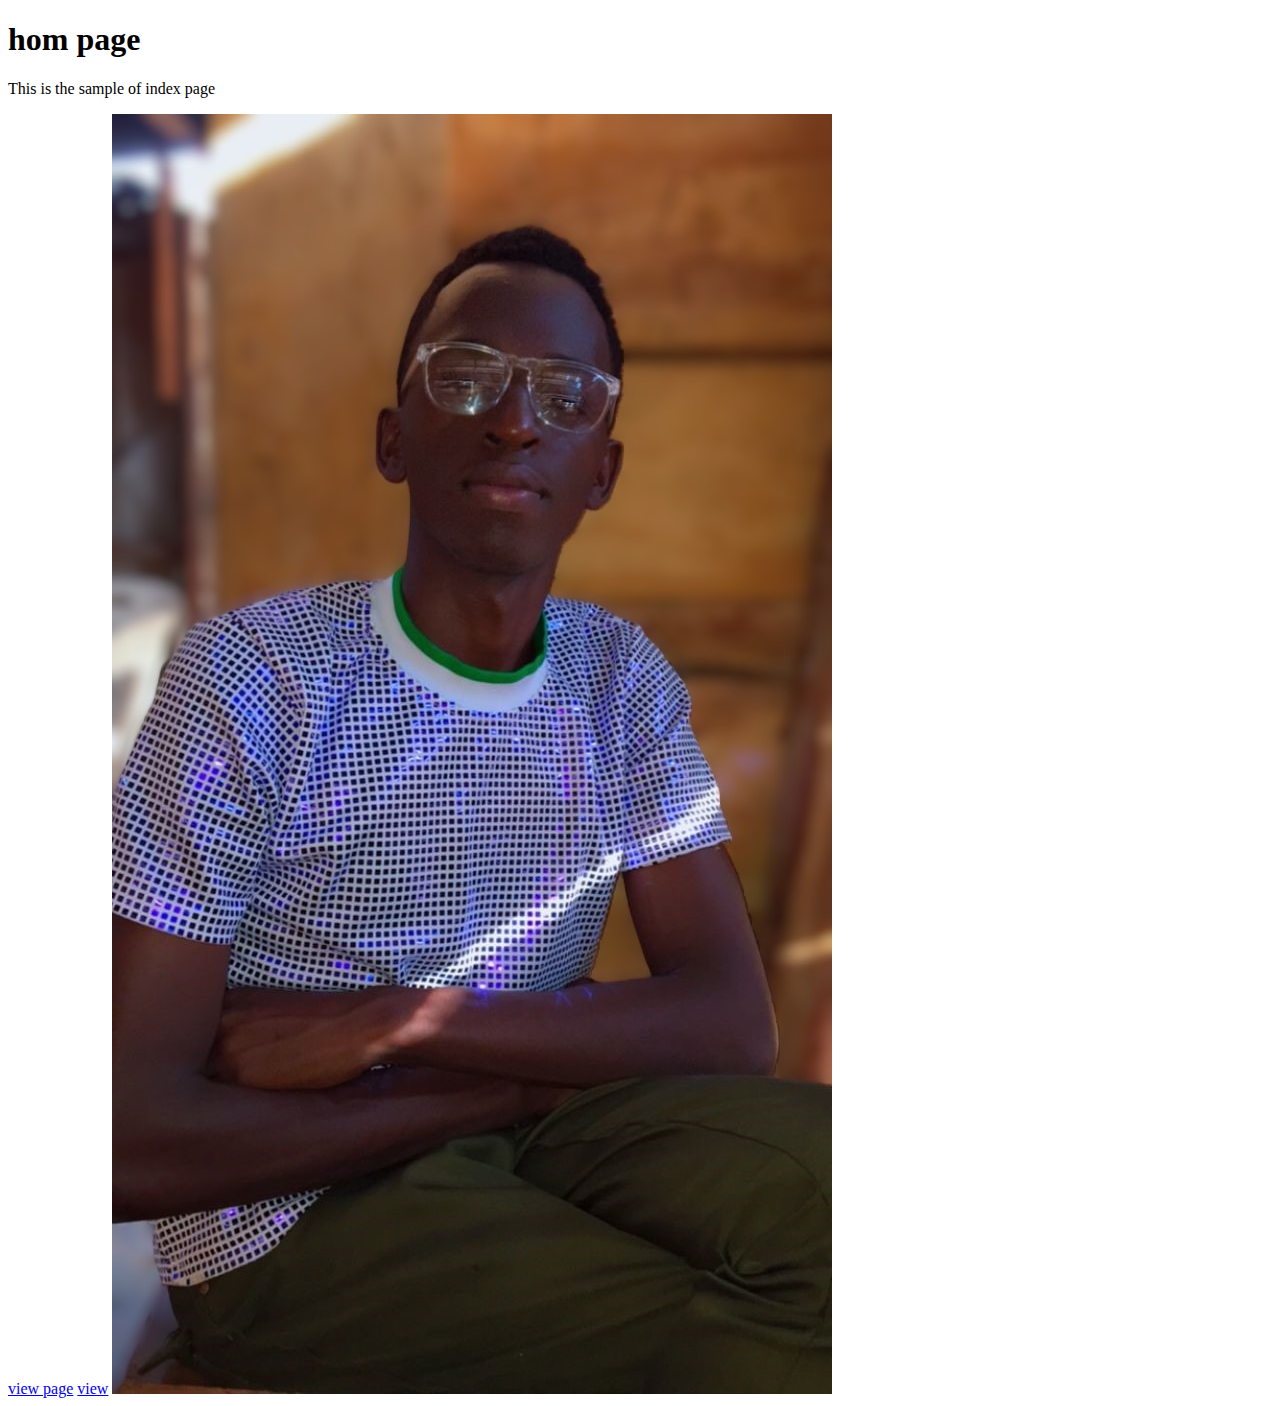
<file: index.html>
<!DOCTYPE html>
<html lang="en">
<head>
   <meta charset="UTF-8">
   <meta name="viewport" content="width=device-width, initial-scale=1.0">
   <title>Document</title>
</head>
<body>
   <h1>hom page</h1>
   <p>This is the sample of index page</p>
   <a href="first page.html">view page</a>
   <a href="thirdpage.html">view</a>
   <img src="Clinton.jpg" alt="">

</body>
</html>
</file>
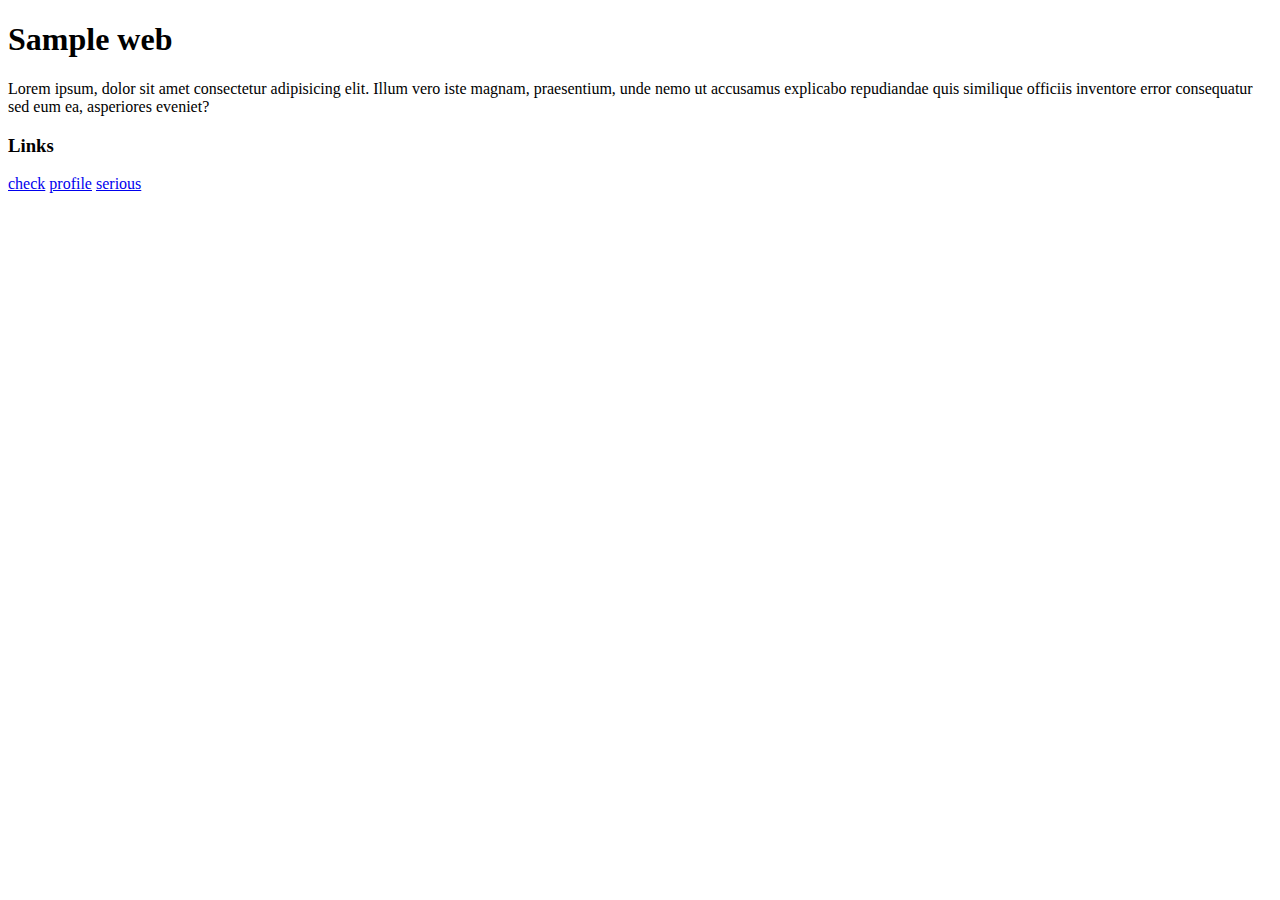
<file: first page.html>
<!DOCTYPE html>
<html lang="en">
<head>
   <meta charset="UTF-8">
   <meta name="viewport" content="width=device-width, initial-scale=1.0">
   <title>Document</title>
</head>
<body>
   
   <h1>Sample web</h1>
   <div class="container">
      Lorem ipsum, dolor sit amet consectetur adipisicing elit.
       Illum vero iste magnam, praesentium, unde nemo ut accusamus explicabo repudiandae
        quis similique officiis inventore error consequatur sed eum ea, asperiores eveniet?
   </div>
   <h3>Links</h3>
   <a href="thirdpage.html">check</a>
   <a href="second.html">profile</a>
   <a href="nn.html">serious</a>

</body>
</html>
</file>
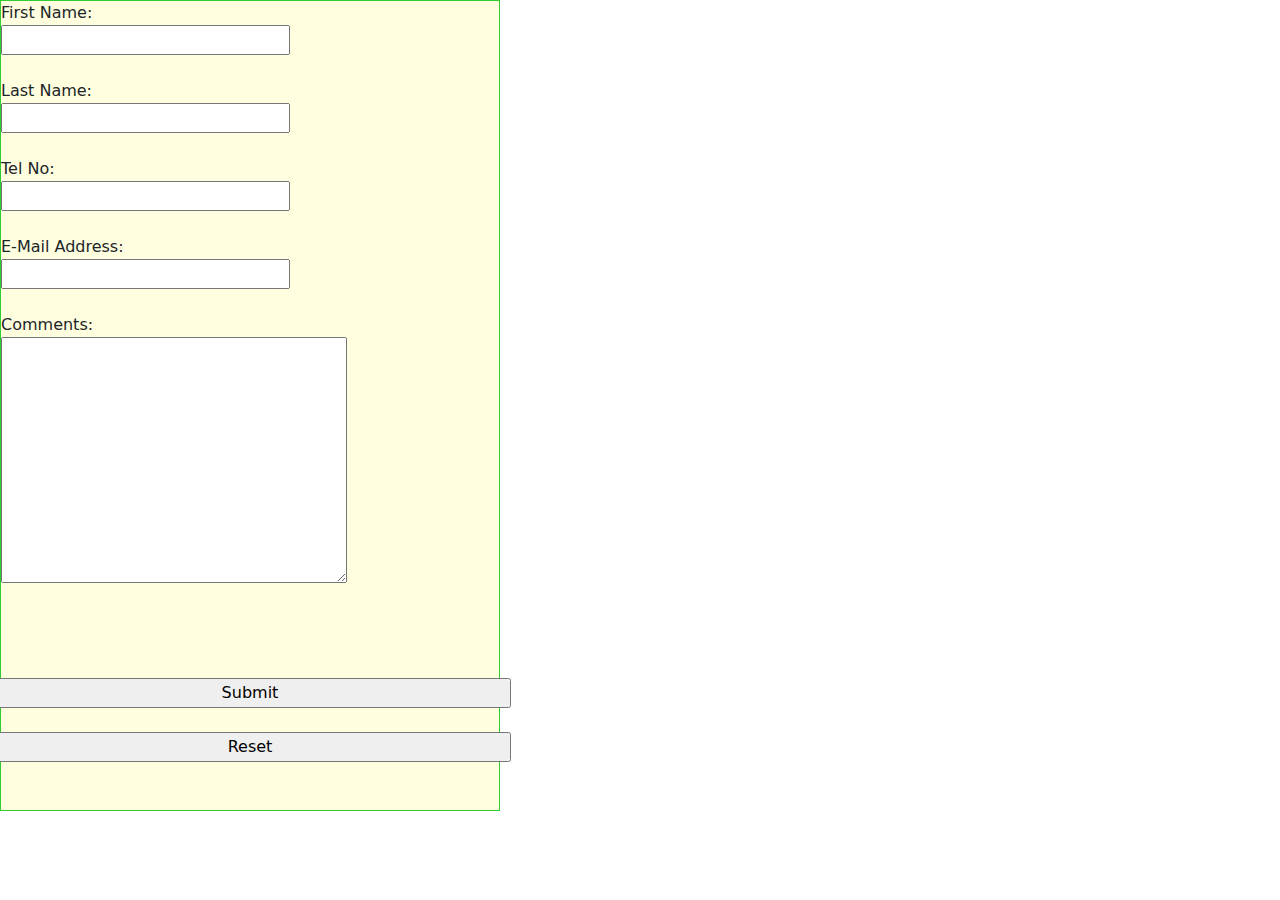
<file: main.html>
<!DOCTYPE html>
<html lang="en">
<head>
   <meta charset="UTF-8">
   <meta name="viewport" content="width=device-width, initial-scale=1.0">
   <title>Document</title>
   <link rel="stylesheet" href="https://cdn.jsdelivr.net/npm/bootstrap@5.3.3/dist/css/bootstrap.min.css">
   
</head>
<body>

      <div style="width:500px; background-color:#FFFFE0;
      border:limegreen 1px solid; padding:5px:>"
      <form>
      <div class="row">
      <span class="label">First Name:</span>
      <span class="element"><input type="text" size="30">
      </span></div>
      <br>
      <div class="row">
      <span class="label">Last Name:</span>
      <span class="element"><input type="text" size="30">
      </span></div>
      <br>
      <div class="row">
         <span class="label">Tel No:</span>
         <span class="element"><input type="Tel No" size="30">
         </span></div><br>
      <div class="row">
      <span class="label">E-Mail Address:</span>
      <span class="element"><input type="text" size="30">
      </span></div><br>
      <div class="row">
      <span class="label">Comments:</span>
      <span class="element">
      <textarea cols="40" rows="10"></textarea></span>
      <p>&nbsp;</p>
      </div>
      <div class="row">
      <br>&nbsp;&nbsp;<input type="submit" value="Submit">
      &nbsp;&nbsp;<input type="reset" value="Reset"><br>&nbsp;
      </div>
      </form>
      </div>
   
</body>
</html>
</file>
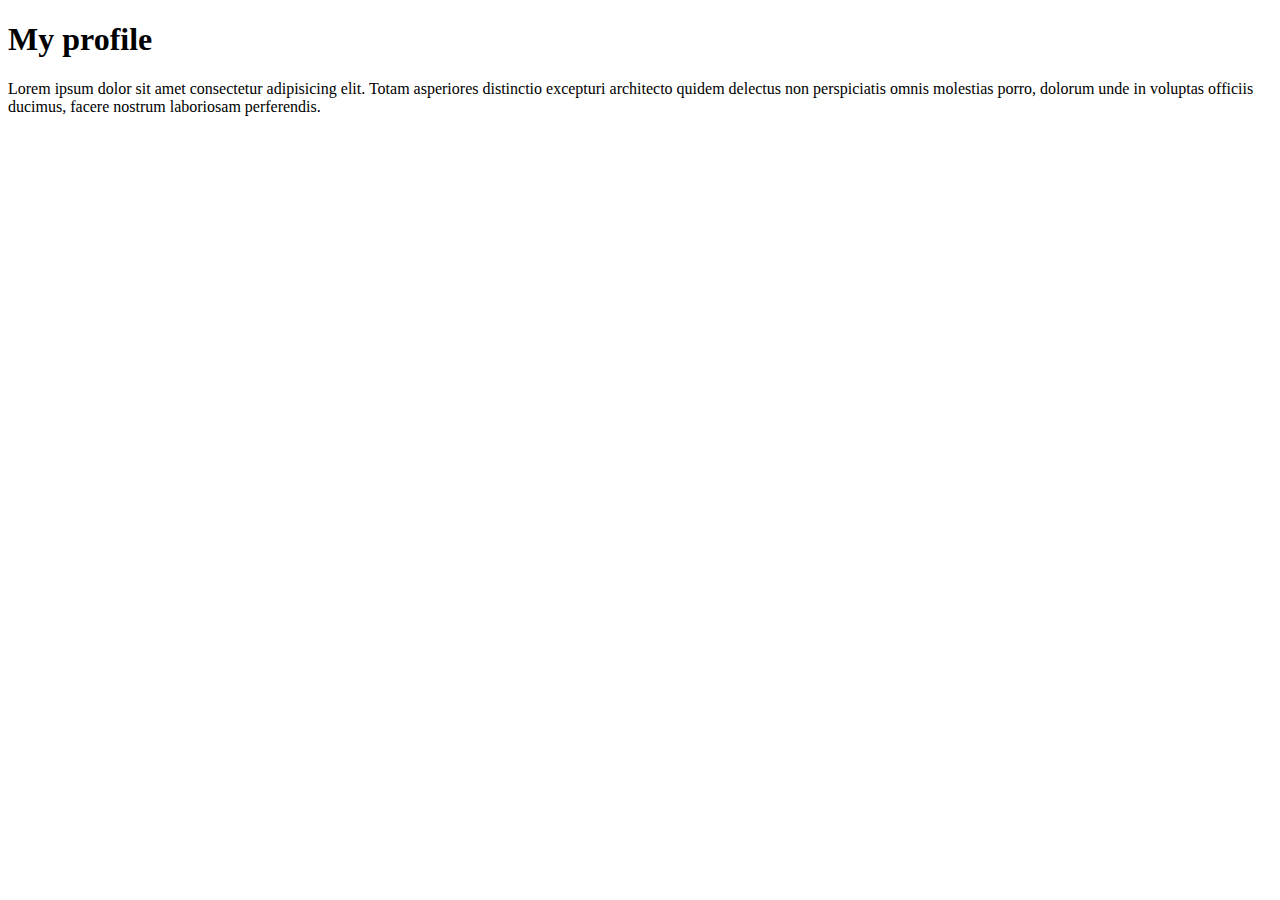
<file: second.html>
<!DOCTYPE html>
<html lang="en">
<head>
   <meta charset="UTF-8">
   <meta name="viewport" content="width=device-width, initial-scale=1.0">
   <title>second page</title>
</head>
<body>
  <h1>My profile</h1> 
  <p>Lorem ipsum dolor sit amet consectetur adipisicing elit. 
   Totam asperiores distinctio excepturi architecto quidem delectus non perspiciatis omnis molestias porro,
    dolorum unde in voluptas officiis ducimus, facere nostrum laboriosam perferendis.</p>
    
</body>
</html>
</file>
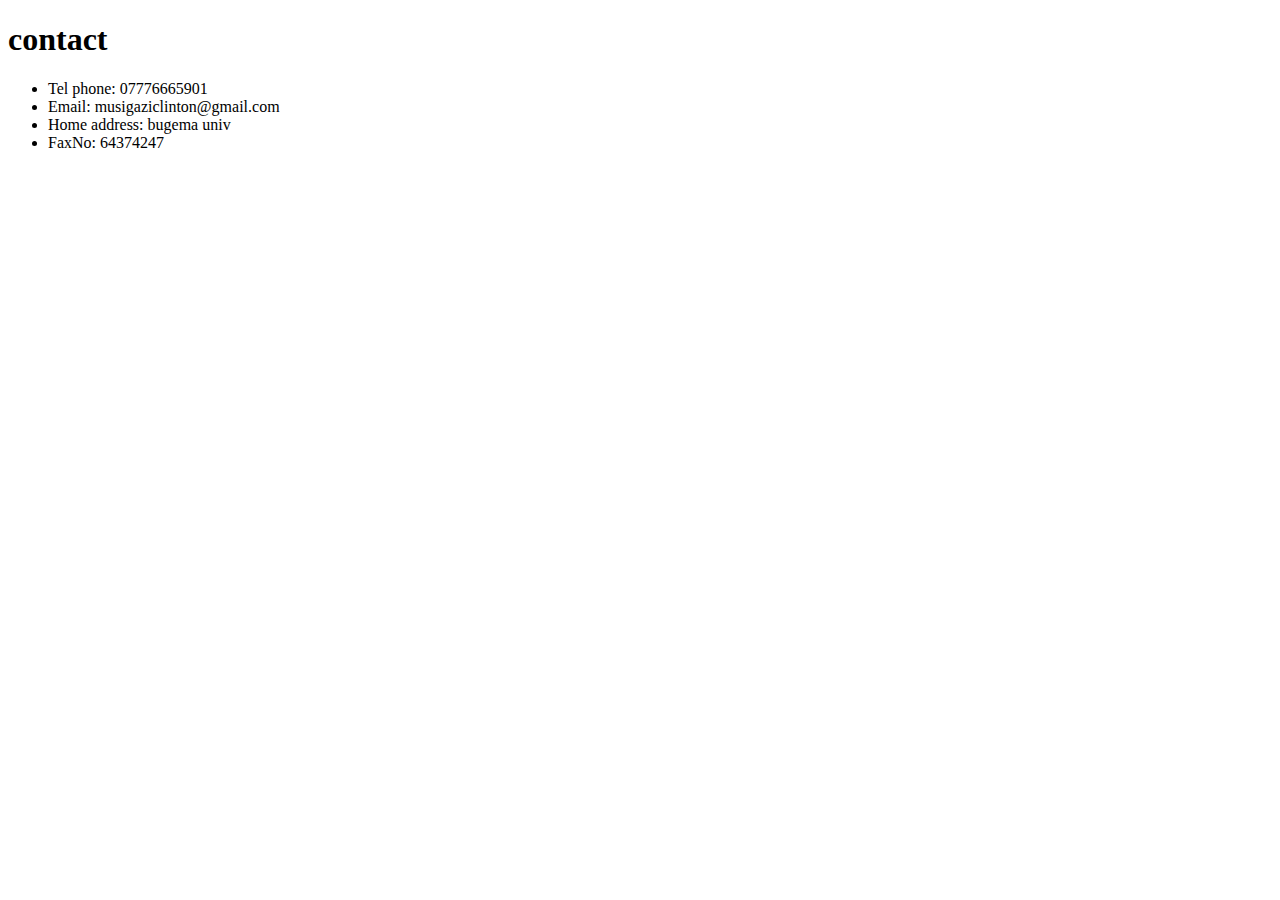
<file: thirdpage.html>
<!DOCTYPE html>
<html lang="en">
<head>
   <meta charset="UTF-8">
   <meta name="viewport" content="width=device-width, initial-scale=1.0">
   <title>Third</title>
</head>
<body>
   <h1>contact</h1>
   <ul><li>Tel phone: 07776665901</li>
   <li>Email: musigaziclinton@gmail.com</li>
   <li>Home address: bugema univ</li>
   <li>FaxNo: 64374247</li></ul>
</body>
</html>
</file>
